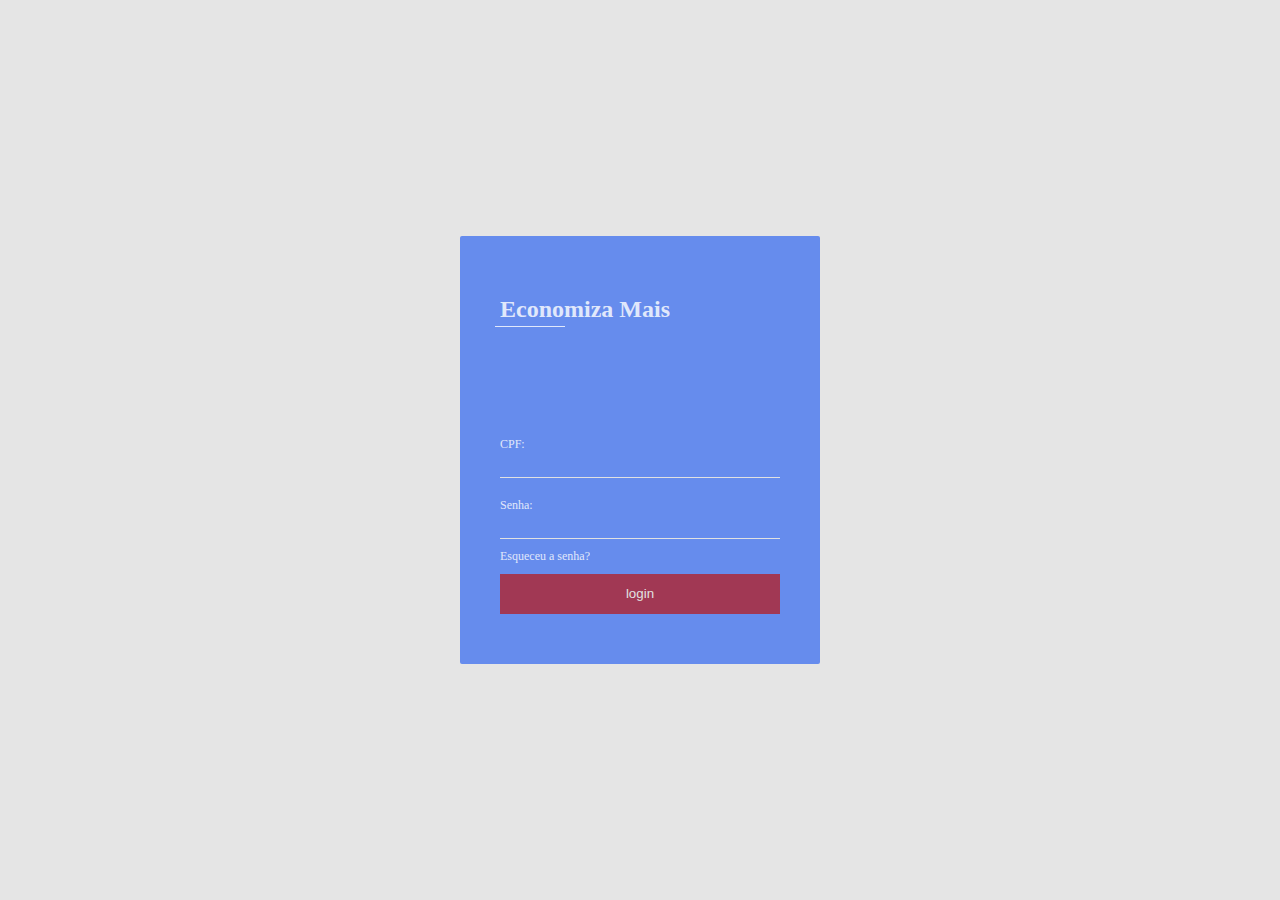
<file: index.html>
<!DOCTYPE html>

<html lang="pt-br">

    <head>
        <meta charset="UTF-8">
        <meta http-equiv="X-UA-Compatible" content="IE=edge">
        <meta name="viewport"content="width=device-width, initial-scale=1.0">
        <link rel="stylesheet" href="style.css">
        <title>Economiza Mais</title>
    </head>

    <body>
        <div id="login">
            <form class="card">
                <div class="card-header">
                    <h2>Economiza Mais</h2>
                </div>
                <div class="card-content">
                    <div class="card-content-area">
                        <label for="usuario">CPF:</label>
                        <input type="text" id="usuario" autocomplete="off">
                    </div>
                    <div class="card-content-area">
                        <label for="password">Senha:</label>
                        <input type="password" id="password" autocomplete="off">
                    </div>
                </div>
                <div class="card-footer">
                    <a href="#" class="recuperar_senha">Esqueceu a senha?</a>
                    <input type="submit" value="login" class="submit">
                </div>
            </form>
        </div>
    </body>

</html>
</file>
<file: style.css>
body {

    padding: 0;
    margin: 0;
    background: #E5E5E5;

}

#login {

    display: flex;
    align-items: center;
    justify-content: center;
    height: 100vh;
    font-family: Cambria, Cochin, Georgia, Times, 'Times New Roman', serif;

}

.card {

    background: #668CED;
    padding: 40px;
    border-radius: 2px;
    width:280px;

}

.card-header {

    padding-bottom: 100px;
    opacity: 0.8;
    color: #fff;

}

.card-header::after {

    content: "";
    width: 70px;
    height: 1px;
    background-color: #fff;
    display: block;
    margin-top: -17px;
    margin-left: -5px;

}

.card-content label {

    color: #fff;
    font-size: 12px;
    opacity: 0.8;

}

.card-content-area {

    display: flex;
    flex-direction: column;
    padding:10px 0;

}

.card-content-area input {

    margin-top: 10px;
    padding:0 5px;
    background-color: transparent;
    border:none;
    border-bottom: 1px solid #e1e1e1;
    outline: none;
    color: #fff;

}

.card-footer {

    display: flex;
    flex-direction: column;

}

.card-footer .submit{

    width: 100%;
    height: 40px;
    background-color: #a13854;
    border:none;
    color:#e1e1e1;
    margin: 10px 0;

}

.card-footer a {

    text-align: start;
    font-size: 12px;
    opacity: 0.8;
    color: #fff;
    text-decoration: none;

}
</file>
